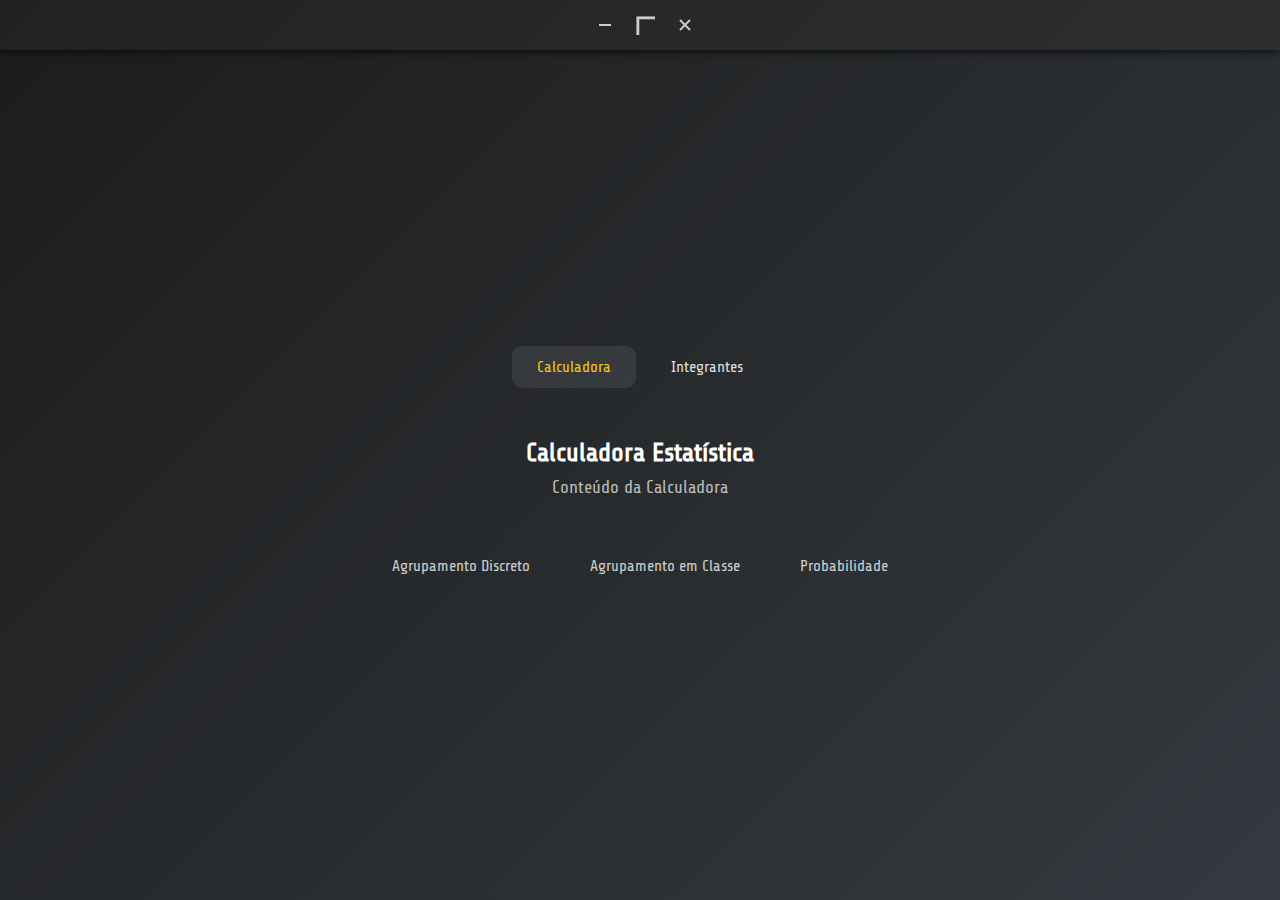
<file: index.html>
<!DOCTYPE html>
<html lang="pt-BR">

<head>
  <meta charset="UTF-8" />
  <meta name="viewport" content="width=device-width, initial-scale=1" />
  <title>Calcestic</title>
  <link href="https://fonts.googleapis.com/css2?family=Share+Tech&display=swap" rel="stylesheet" />
  <link rel="stylesheet" href="prog.css" />
</head>
<script src="titlebar.js"></script>
<style>
  #custom-titlebar {
    position: fixed;
    top: 0;
    left: 0;
    width: 100%;
    height: 50px;
    background: linear-gradient(135deg, #222222, #2e2e2e);
    display: flex;
    align-items: center;
    justify-content: center;
    padding: 0 15px;
    -webkit-app-region: drag;
    /* permite arrastar a janela */
    z-index: 9999;
    box-shadow: 0 2px 8px rgba(0, 0, 0, 0.7);
    user-select: none;
    font-family: 'Share Tech', monospace;
  }

  /* Botões da titlebar */
  #custom-titlebar .titlebar-btn {
    -webkit-app-region: no-drag;
    background: transparent;
    border: none;
    color: #ccc;
    cursor: pointer;
    border-radius: 6px;
    transition: background-color 0.3s ease, color 0.3s ease;
    margin-left: 10px;
    height: 30px;
    width: 30px;
    padding: 0;
    display: flex;
    align-items: center;
    justify-content: center;
  }

  #custom-titlebar .titlebar-btn:hover {
    background-color: #f1c40f;
    color: #222;
  }

  #custom-titlebar .close-btn:hover {
    background-color: #333;
    color: #f1c40f;
  }

  #custom-titlebar .titlebar-btn:hover {
    background-color: #f1c40f;
    color: #222;
  }

  #custom-titlebar .close-btn:hover {
    background-color: #f1c40f;
    color: #222;
  }
</style>

<body>
  <!-- Barra de título customizada -->
  <div id="custom-titlebar">
    <button id="minimize" class="titlebar-btn" title="Minimizar">
      <svg width="12" height="2" viewBox="0 0 12 2" xmlns="http://www.w3.org/2000/svg">
        <rect width="12" height="2" fill="currentColor" />
      </svg>
    </button>
    <button id="maximize" class="titlebar-btn" title="Maximizar">
      <svg width="20" height="20" viewBox="0 0 14 14" xmlns="http://www.w3.org/2000/svg">
        <rect x="2" y="2" width="30" height="30" fill="none" stroke="currentColor" stroke-width="2" />
      </svg>
    </button>
    <button id="close" class="titlebar-btn close-btn" title="Fechar">
      <svg width="12" height="12" viewBox="0 0 12 12" xmlns="http://www.w3.org/2000/svg">
        <line x1="1" y1="1" x2="11" y2="11" stroke="currentColor" stroke-width="2" />
        <line x1="11" y1="1" x2="1" y2="11" stroke="currentColor" stroke-width="2" />
      </svg>
    </button>
  </div>

  <div class="main-content" style="padding-top: 60px;">
    <div class="tab-buttons">
      <button class="tab-button active" onclick="openTab('tab1', this)">Calculadora</button>
      <button class="tab-button" onclick="openTab('tab2', this)">Integrantes</button>
    </div>

    <div id="tab1" class="tab tab-content active" style="display: block;">
      <h2>Calculadora Estatística</h2>
      <p>Conteúdo da Calculadora</p>
    </div>

    <div id="tab2" class="tab tab-content">
      <h2>Integrantes</h2>
      <p>
        Vitor Augusto Belarmino Tarosso<br />
        João Guilherme Vilella<br />
        Luiz Henrique Cagliari<br />
        Gabriel Almeida<br />
        Matheus Frizzi
      </p>
    </div>

    <nav class="nav1">
      <a href="discreto.html">Agrupamento Discreto</a>
      <a href="classe.html">Agrupamento em Classe</a>
      <a href="probabilidade.html">Probabilidade</a>
    </nav>
  </div>

  <script>
    function openTab(tabName, element) {
      const tabs = document.getElementsByClassName("tab");
      const buttons = document.getElementsByClassName("tab-button");

      for (let i = 0; i < tabs.length; i++) {
        tabs[i].style.display = "none";
        tabs[i].classList.remove("active");
      }

      for (let i = 0; i < buttons.length; i++) {
        buttons[i].classList.remove("active");
      }

      const selectedTab = document.getElementById(tabName);
      selectedTab.style.display = "block";
      setTimeout(() => selectedTab.classList.add("active"), 10);

      element.classList.add("active");
    }
  </script>

  <script src="renderer.js"></script>
</body>

</html>
</file>
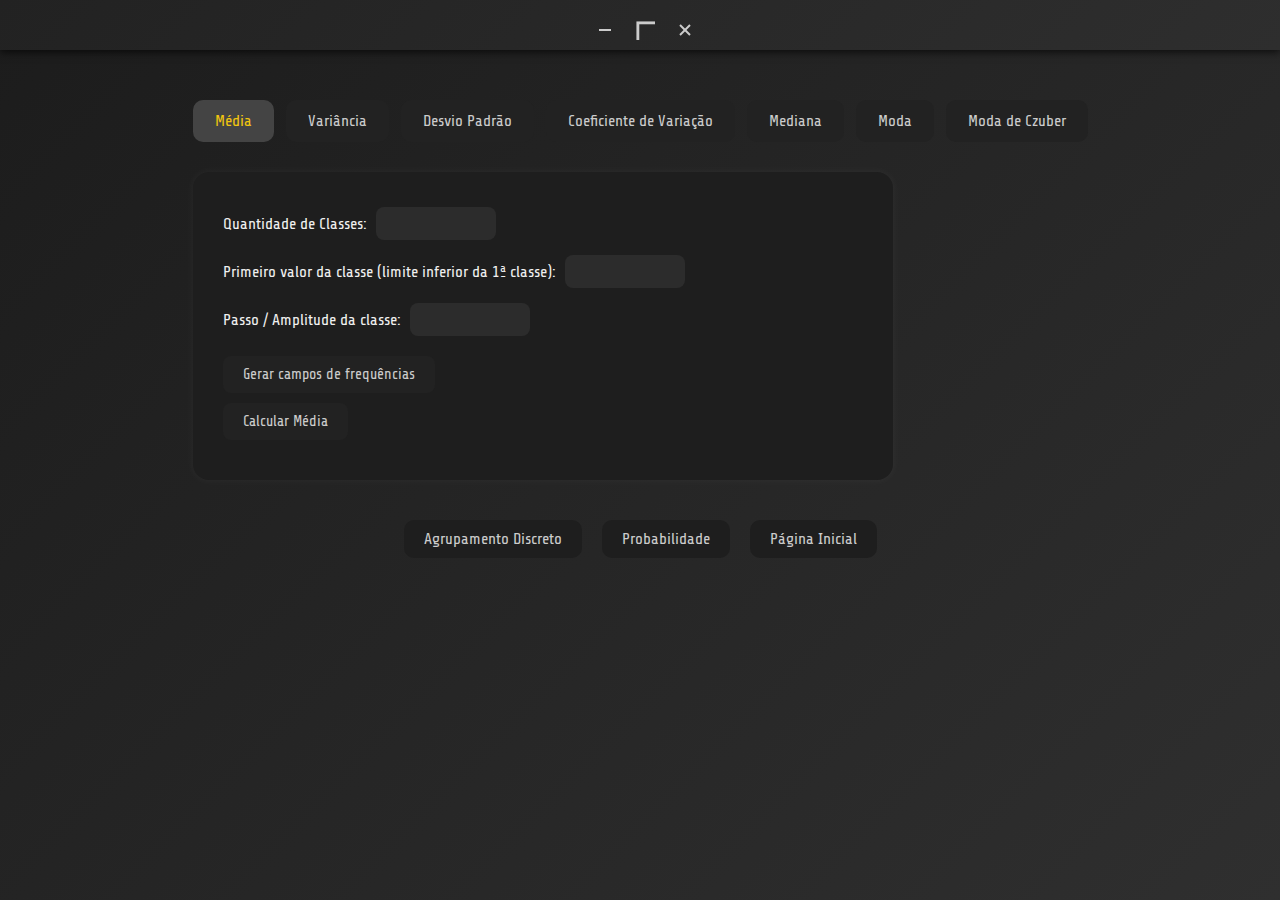
<file: classe.html>
<!DOCTYPE html>
<html lang="en">

<head>
  <meta charset="UTF-8" />
  <meta name="viewport" content="width=device-width, initial-scale=1" />
  <title>Probabilidade - Agrupamento em Classes</title>
  <link rel="stylesheet" href="disc.css" />
</head>
<script src="titlebar.js"></script>

<style>
  #custom-titlebar {
    position: fixed;
    top: 0;
    left: 0;
    width: 100%;
    height: 50px;
    background: linear-gradient(135deg, #222222, #2e2e2e);
    display: flex;
    align-items: center;
    justify-content: center;
    padding: 0 15px;
    -webkit-app-region: drag;
    /* permite arrastar a janela */
    z-index: 9999;
    box-shadow: 0 2px 8px rgba(0, 0, 0, 0.7);
    user-select: none;
    font-family: 'Share Tech', monospace;
  }

  /* Botões da titlebar */
  #custom-titlebar .titlebar-btn {
    -webkit-app-region: no-drag;
    background: transparent;
    border: none;
    color: #ccc;
    cursor: pointer;
    border-radius: 6px;
    transition: background-color 0.3s ease, color 0.3s ease;
    margin-left: 10px;
    height: 30px;
    width: 30px;
    padding: 0;
    display: flex;
    align-items: center;
    justify-content: center;
  }

  #custom-titlebar .titlebar-btn:hover {
    background-color: #f1c40f;
    color: #222;
  }

  #custom-titlebar .close-btn:hover {
    background-color: #333;
    color: #f1c40f;
  }

  #custom-titlebar .titlebar-btn:hover {
    background-color: #f1c40f;
    color: #222;
  }

  #custom-titlebar .close-btn:hover {
    background-color: #f1c40f;
    color: #222;
  }
</style>

<body>
  <!-- Barra de título customizada -->
  <div id="custom-titlebar">
    <button id="minimize" class="titlebar-btn" title="Minimizar">
      <svg width="12" height="2" viewBox="0 0 12 2" xmlns="http://www.w3.org/2000/svg">
        <rect width="12" height="2" fill="currentColor" />
      </svg>
    </button>
    <button id="maximize" class="titlebar-btn" title="Maximizar">
      <svg width="20" height="20" viewBox="0 0 14 14" xmlns="http://www.w3.org/2000/svg">
        <rect x="2" y="2" width="30" height="30" fill="none" stroke="currentColor" stroke-width="2" />
      </svg>
    </button>
    <button id="close" class="titlebar-btn close-btn" title="Fechar">
      <svg width="12" height="12" viewBox="0 0 12 12" xmlns="http://www.w3.org/2000/svg">
        <line x1="1" y1="1" x2="11" y2="11" stroke="currentColor" stroke-width="2" />
        <line x1="11" y1="1" x2="1" y2="11" stroke="currentColor" stroke-width="2" />
      </svg>
    </button>
  </div>

  <div class="main-content scroll-area" style="padding-top: 60px;">
    <div class="tab-buttons">
      <button class="tab-button active" onclick="openTab('tab1', this)">Média</button>
      <button class="tab-button" onclick="openTab('tab2', this)">Variância</button>
      <button class="tab-button" onclick="openTab('tab3', this)">Desvio Padrão</button>
      <button class="tab-button" onclick="openTab('tab4', this)">Coeficiente de Variação</button>
      <button class="tab-button" onclick="openTab('tab5', this)">Mediana</button>
      <button class="tab-button" onclick="openTab('tab6', this)">Moda</button>
      <button class="tab-button" onclick="openTab('tab7', this)">Moda de Czuber</button>
    </div>

    <div id="tab1" class="tab tab-content active" style="display: block;">
      <label for="tab1-qtd">Quantidade de Classes:</label>
      <input type="number" id="tab1-qtd" min="1" />
      <br />

      <label for="tab1-primeiro">Primeiro valor da classe (limite inferior da 1ª classe):</label>
      <input type="number" id="tab1-primeiro" />
      <br />

      <label for="tab1-passo">Passo / Amplitude da classe:</label>
      <input type="number" id="tab1-passo" />
      <br />

      <button onclick="gerarCampos('tab1')">Gerar campos de frequências</button>
      <div id="tab1-campos"></div>

      <button onclick="calcularMedia()">Calcular Média</button>
      <p id="tab1-resultado"></p>
    </div>

    <div id="tab2" class="tab tab-content" style="display: none;">
      <label for="tab2-qtd">Quantidade de Classes:</label>
      <input type="number" id="tab2-qtd" min="1" />
      <br />

      <label for="tab2-primeiro">Primeiro valor da classe (limite inferior da 1ª classe):</label>
      <input type="number" id="tab2-primeiro" />
      <br />

      <label for="tab2-passo">Passo / Amplitude da classe:</label>
      <input type="number" id="tab2-passo" />
      <br />

      <button onclick="gerarCampos('tab2')">Gerar campos de frequências</button>
      <div id="tab2-campos"></div>

      <button onclick="calcularVariancia()">Calcular Variância</button>
      <p id="tab2-resultado"></p>
    </div>

    <div id="tab3" class="tab tab-content" style="display: none;">
      <label for="tab3-qtd">Quantidade de Classes:</label>
      <input type="number" id="tab3-qtd" min="1" />
      <br />

      <label for="tab3-primeiro">Primeiro valor da classe (limite inferior da 1ª classe):</label>
      <input type="number" id="tab3-primeiro" />
      <br />

      <label for="tab3-passo">Passo / Amplitude da classe:</label>
      <input type="number" id="tab3-passo" />
      <br />

      <button onclick="gerarCampos('tab3')">Gerar campos de frequências</button>
      <div id="tab3-campos"></div>

      <button onclick="calcularDesvio()">Calcular Desvio</button>
      <p id="tab3-resultado"></p>
    </div>

    <div id="tab4" class="tab tab-content" style="display: none;">
      <label for="tab4-qtd">Quantidade de Classes:</label>
      <input type="number" id="tab4-qtd" min="1" />
      <br />

      <label for="tab4-primeiro">Primeiro valor da classe (limite inferior da 1ª classe):</label>
      <input type="number" id="tab4-primeiro" />
      <br />

      <label for="tab4-passo">Passo / Amplitude da classe:</label>
      <input type="number" id="tab4-passo" />
      <br />

      <button onclick="gerarCampos('tab4')">Gerar campos de frequências</button>
      <div id="tab4-campos"></div>

      <button onclick="calcularCV()">Calcular Coeficiente</button>
      <p id="tab4-resultado"></p>
    </div>

    <div id="tab5" class="tab tab-content" style="display: none;">
      <label for="tab5-qtd">Quantidade de Classes:</label>
      <input type="number" id="tab5-qtd" min="1" />
      <br />

      <label for="tab5-primeiro">Primeiro valor da classe (limite inferior da 1ª classe):</label>
      <input type="number" id="tab5-primeiro" />
      <br />

      <label for="tab5-passo">Passo / Amplitude da classe:</label>
      <input type="number" id="tab5-passo" />
      <br />

      <button onclick="gerarCampos('tab5')">Gerar campos de frequências</button>
      <div id="tab5-campos"></div>

      <button onclick="calcularMediana()">Calcular Mediana</button>
      <p id="tab5-resultado"></p>
    </div>

    <div id="tab6" class="tab tab-content" style="display: none;">
      <label for="tab6-qtd">Quantidade de Classes:</label>
      <input type="number" id="tab6-qtd" min="1" />
      <br />

      <label for="tab6-primeiro">Primeiro valor da classe (limite inferior da 1ª classe):</label>
      <input type="number" id="tab6-primeiro" />
      <br />

      <label for="tab6-passo">Passo / Amplitude da classe:</label>
      <input type="number" id="tab6-passo" />
      <br />

      <button onclick="gerarCampos('tab6')">Gerar campos de frequências</button>
      <div id="tab6-campos"></div>

      <button onclick="calcularModa()">Calcular Moda</button>
      <p id="tab6-resultado"></p>
    </div>

    <div id="tab7" class="tab tab-content" style="display:none;">
      <label for="tab7-qtd">Quantidade de Classes:</label>
      <input type="number" id="tab7-qtd" min="1" />
      <br />
      <label for="tab7-primeiro">Primeiro valor da classe (limite inferior):</label>
      <input type="number" id="tab7-primeiro" />
      <br />
      <label for="tab7-passo">Passo / Amplitude da classe:</label>
      <input type="number" id="tab7-passo" />
      <br />
      <button onclick="gerarCampos('tab7')">Gerar campos de frequências</button>
      <div id="tab7-campos"></div>
      <button onclick="calcularModaCzuber()">Calcular Moda de Czuber</button>
      <p id="tab7-resultado"></p>
    </div>
  </div>

  <nav id="nave">
    <a href="discreto.html">Agrupamento Discreto</a>
    <a href="probabilidade.html">Probabilidade</a>
    <a href="index.html">Página Inicial</a>
  </nav>

  <script>
    function openTab(tabName, element) {
      var i, tabcontent, tabbuttons;
      tabcontent = document.getElementsByClassName("tab");
      for (i = 0; i < tabcontent.length; i++) {
        tabcontent[i].style.display = "none";
        tabcontent[i].classList.remove("active");
      }
      tabbuttons = document.getElementsByClassName("tab-button");
      for (i = 0; i < tabbuttons.length; i++) {
        tabbuttons[i].className = tabbuttons[i].className.replace(" active", "");
      }
      var currentTab = document.getElementById(tabName);
      currentTab.style.display = "block";
      setTimeout(() => {
        currentTab.classList.add("active");
      }, 10);

      for (let n = 1; n <= 7; n++) {
        document.getElementById("tab" + n + "-campos").innerHTML = '';
        document.getElementById("tab" + n + "-resultado").innerText = '';
      }

      element.className += " active";
    }

    function gerarCampos(tabId) {
      const qtd = Number(document.getElementById(tabId + "-qtd").value);
      const primeiro = Number(document.getElementById(tabId + "-primeiro").value);
      const passo = Number(document.getElementById(tabId + "-passo").value);

      if (isNaN(qtd) || isNaN(primeiro) || isNaN(passo) || qtd <= 0 || passo <= 0) {
        alert("Por favor, insira valores válidos para quantidade, primeiro valor e passo.");
        return;
      }

      const container = document.getElementById(tabId + "-campos");
      container.innerHTML = '';

      for (let i = 0; i < qtd; i++) {
        const li = primeiro + i * passo;
        const ls = li + passo;
        const marca = li + passo / 2;

        const label = document.createElement("label");
        label.textContent = `Frequência da classe [${li} - ${ls}): (PMI = ${marca.toFixed(2)})`;

        const input = document.createElement("input");
        input.type = "number";
        input.min = 0;
        input.className = "frequenciaabs";
        input.placeholder = `fi da classe ${i + 1}`;
        input.style.marginLeft = "10px";
        input.setAttribute("data-pmi", marca);

        container.appendChild(label);
        container.appendChild(input);
        container.appendChild(document.createElement("br"));
        container.appendChild(document.createElement("br"));
      }

      document.getElementById(tabId + "-resultado").innerText = '';
    }

    function pegarDados(tabId) {
      const container = document.getElementById(tabId + "-campos");
      const inputs = container.querySelectorAll("input.frequenciaabs");
      const frequencias = [];
      const pmi = [];

      for (const input of inputs) {
        const fi = Number(input.value);
        const marca = Number(input.getAttribute("data-pmi"));
        if (isNaN(fi) || fi < 0) {
          alert("Por favor, preencha todas as frequências com valores válidos (>=0).");
          return null;
        }
        frequencias.push(fi);
        pmi.push(marca);
      }

      return { frequencias, pmi };
    }

    function calcularMedia() {
      const tab = "tab1";
      const dados = pegarDados(tab);
      if (!dados) return;
      const { frequencias, pmi } = dados;

      const somaF = frequencias.reduce((a, b) => a + b, 0);
      if (somaF === 0) {
        alert("A soma das frequências não pode ser zero.");
        return;
      }
      const somaPond = frequencias.reduce((a, b, i) => a + b * pmi[i], 0);
      const media = somaPond / somaF;

      document.getElementById(tab + "-resultado").innerText = `Média: ${media.toFixed(2)}`;
    }

    function calcularVariancia() {
      const tab = "tab2";
      const dados = pegarDados(tab);
      if (!dados) return;
      const { frequencias, pmi } = dados;

      const somaF = frequencias.reduce((a, b) => a + b, 0);
      if (somaF === 0) {
        alert("A soma das frequências não pode ser zero.");
        return;
      }

      const media = frequencias.reduce((a, b, i) => a + b * pmi[i], 0) / somaF;
      const variancia =
        frequencias.reduce((a, b, i) => a + b * (pmi[i] - media) ** 2, 0) / somaF;

      document.getElementById(tab + "-resultado").innerText = `Variância: ${variancia.toFixed(2)}`;
    }

    function calcularDesvio() {
      const tab = "tab3";
      const dados = pegarDados(tab);
      if (!dados) return;
      const { frequencias, pmi } = dados;

      const somaF = frequencias.reduce((a, b) => a + b, 0);
      if (somaF === 0) {
        alert("A soma das frequências não pode ser zero.");
        return;
      }

      const media = frequencias.reduce((a, b, i) => a + b * pmi[i], 0) / somaF;
      const variancia =
        frequencias.reduce((a, b, i) => a + b * (pmi[i] - media) ** 2, 0) / somaF;
      const desvio = Math.sqrt(variancia);

      document.getElementById(tab + "-resultado").innerText = `Desvio Padrão: ${desvio.toFixed(2)}`;
    }

    function calcularCV() {
      const tab = "tab4";
      const dados = pegarDados(tab);
      if (!dados) return;
      const { frequencias, pmi } = dados;

      const somaF = frequencias.reduce((a, b) => a + b, 0);
      if (somaF === 0) {
        alert("A soma das frequências não pode ser zero.");
        return;
      }

      const media = frequencias.reduce((a, b, i) => a + b * pmi[i], 0) / somaF;
      const variancia =
        frequencias.reduce((a, b, i) => a + b * (pmi[i] - media) ** 2, 0) / somaF;
      const desvio = Math.sqrt(variancia);
      const cv = (desvio / media) * 100;

      document.getElementById(tab + "-resultado").innerText = `Coeficiente de Variação: ${cv.toFixed(2)}%`;
    }

    function calcularMediana() {
      const tab = "tab5";
      const dados = pegarDados(tab);
      if (!dados) return;
      const { frequencias, pmi } = dados;

      const somaF = frequencias.reduce((a, b) => a + b, 0);
      if (somaF === 0) {
        alert("A soma das frequências não pode ser zero.");
        return;
      }

      const acumuladas = [];
      frequencias.reduce((a, b, i) => (acumuladas[i] = a + b), 0);

      const metade = somaF / 2;
      let indiceMediana = acumuladas.findIndex((v) => v >= metade);

      const fm = frequencias[indiceMediana];
      const passo = pmi[1] - pmi[0] || 1;
      const L = pmi[indiceMediana] - passo / 2;
      const F = indiceMediana === 0 ? 0 : acumuladas[indiceMediana - 1];
      const h = passo;

      const mediana = L + ((metade - F) / fm) * h;

      document.getElementById(tab + "-resultado").innerText = `Mediana: ${mediana.toFixed(2)}`;
    }
    function calcularModa() {
      const tab = "tab6"; 
      const dados = pegarDados(tab);
      if (!dados) return;

      const { frequencias, pmi } = dados;

      const fm = Math.max(...frequencias);
      const indicesModais = frequencias.reduce((acc, f, i) => {
        if (f === fm) acc.push(i);
        return acc;
      }, []);

      let modas = [];

      indicesModais.forEach(indiceModal => {
        const moda = pmi[indiceModal]; 
        modas.push(moda.toFixed(2));
      });

      let texto = "";
      const todasIguais = frequencias.every(f => f === frequencias[0]);

      if (todasIguais) {
        texto = "Conjunto amodal";
      } else if (modas.length > 1) {
        texto = "Modas (multimodal): " + modas.join(", ");
      } else if (modas.length === 1) {
        texto = "Moda: " + modas[0];
      } else {
        texto = "Não foi possível determinar a moda.";
      }

      document.getElementById(tab + "-resultado").innerText = texto;
    }


    function calcularModaCzuber() {
      const tab = "tab7";
      const dados = pegarDados(tab);
      if (!dados) return;
      const { frequencias, pmi } = dados;

      const fm = Math.max(...frequencias);
      const indicesModais = frequencias.reduce((acc, f, i) => {
        if (f === fm) acc.push(i);
        return acc;
      }, []);

      let modasCzuber = [];

      let h = 0;
      if (pmi.length > 1) {
        h = pmi[1] - pmi[0];
      }
      if (h === 0) h = 1;

      indicesModais.forEach(indiceModal => {
        const fAntes = frequencias[indiceModal - 1] ?? 0;
        const fDepois = frequencias[indiceModal + 1] ?? 0;
        const L = pmi[indiceModal] - h / 2;

        const d1 = fm - fAntes;
        const d2 = fm - fDepois;
        const soma = d1 + d2;

        if (soma > 0) {
          const moda = L + (d1 / soma) * h;
          modasCzuber.push(moda.toFixed(2));
        }
      });

      let texto = "";
      const todasIguais = frequencias.every(f => f === frequencias[0]);

      if (todasIguais) {
        texto = "Conjunto amodal";
      } else if (modasCzuber.length > 1) {
        texto = "Modas de Czuber (multimodal): " + modasCzuber.join(", ");
      } else if (modasCzuber.length === 1) {
        texto = "Moda de Czuber: " + modasCzuber[0];
      } else {
        texto = "Não foi possível determinar a moda.";
      }


      document.getElementById(tab + "-resultado").innerText = texto;
    }

  </script>
</body>

</html>
</file>
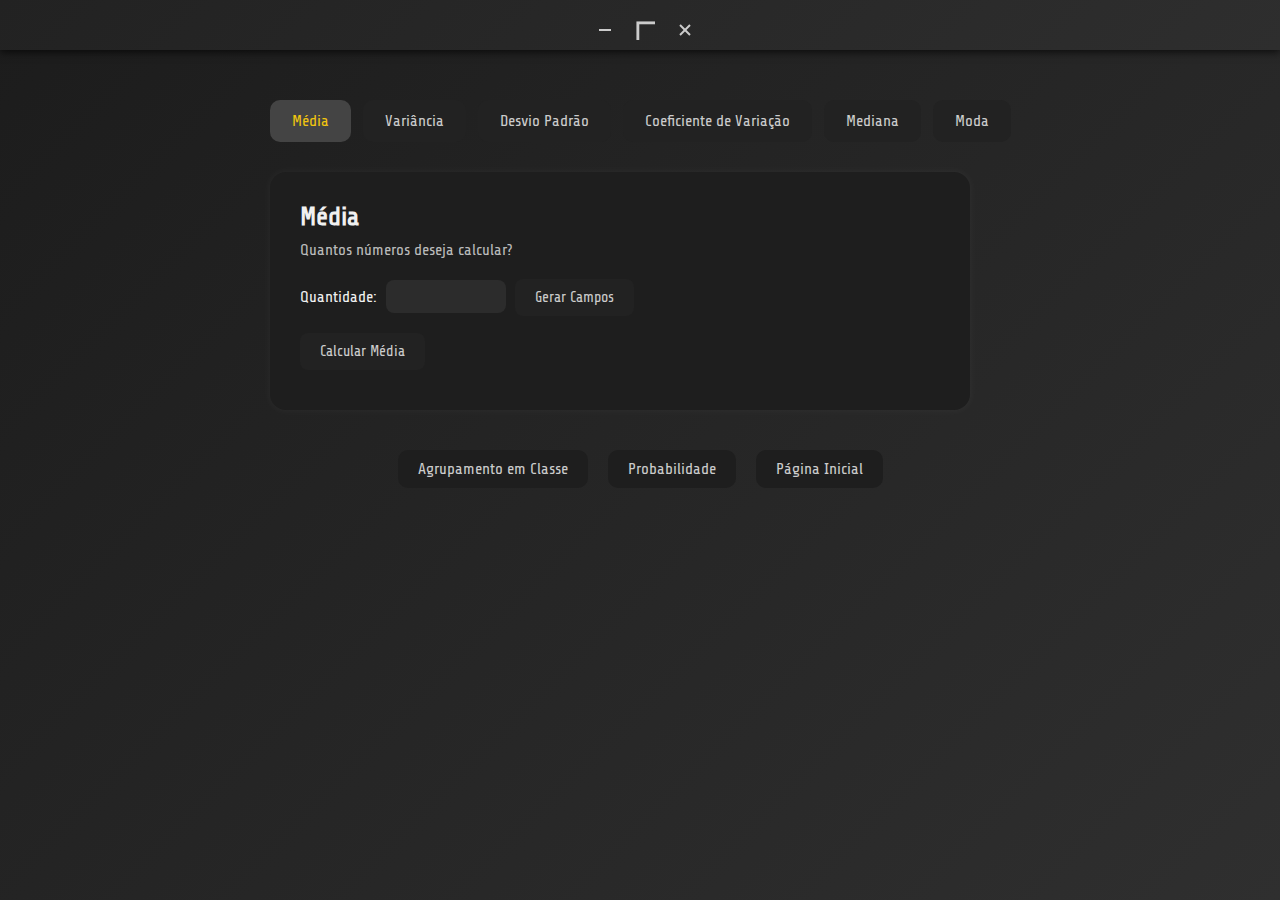
<file: discreto.html>
<!DOCTYPE html>
<html lang="en">

<head>
    <meta charset="UTF-8" />
    <meta name="viewport" content="width=device-width, initial-scale=1" />
    <title>Probabilidade</title>
    <link rel="stylesheet" href="disc.css" />
</head>
<script src="titlebar.js"></script>

<style>
  #custom-titlebar {
    position: fixed;
    top: 0;
    left: 0;
    width: 100%;
    height: 50px;
    background: linear-gradient(135deg, #222222, #2e2e2e);
    display: flex;
    align-items: center;
    justify-content: center;
    padding: 0 15px;
    -webkit-app-region: drag;
    /* permite arrastar a janela */
    z-index: 9999;
    box-shadow: 0 2px 8px rgba(0, 0, 0, 0.7);
    user-select: none;
    font-family: 'Share Tech', monospace;
  }

  /* Botões da titlebar */
  #custom-titlebar .titlebar-btn {
    -webkit-app-region: no-drag;
    background: transparent;
    border: none;
    color: #ccc;
    cursor: pointer;
    border-radius: 6px;
    transition: background-color 0.3s ease, color 0.3s ease;
    margin-left: 10px;
    height: 30px;
    width: 30px;
    padding: 0;
    display: flex;
    align-items: center;
    justify-content: center;
  }

  #custom-titlebar .titlebar-btn:hover {
    background-color: #f1c40f;
    color: #222;
  }

  #custom-titlebar .close-btn:hover {
    background-color: #333;
    color: #f1c40f;
  }

  #custom-titlebar .titlebar-btn:hover {
    background-color: #f1c40f;
    color: #222;
  }

  #custom-titlebar .close-btn:hover {
    background-color: #f1c40f;
    color: #222;
  }
</style>

<body>
  <!-- Barra de título customizada -->
  <div id="custom-titlebar">
    <button id="minimize" class="titlebar-btn" title="Minimizar">
      <svg width="12" height="2" viewBox="0 0 12 2" xmlns="http://www.w3.org/2000/svg">
        <rect width="12" height="2" fill="currentColor" />
      </svg>
    </button>
    <button id="maximize" class="titlebar-btn" title="Maximizar">
      <svg width="20" height="20" viewBox="0 0 14 14" xmlns="http://www.w3.org/2000/svg">
        <rect x="2" y="2" width="30" height="30" fill="none" stroke="currentColor" stroke-width="2" />
      </svg>
    </button>
    <button id="close" class="titlebar-btn close-btn" title="Fechar">
      <svg width="12" height="12" viewBox="0 0 12 12" xmlns="http://www.w3.org/2000/svg">
        <line x1="1" y1="1" x2="11" y2="11" stroke="currentColor" stroke-width="2" />
        <line x1="11" y1="1" x2="1" y2="11" stroke="currentColor" stroke-width="2" />
      </svg>
    </button>
  </div>

    <div class="main-content" style="padding-top: 60px;">
        
        <div class="tab-buttons">
            <button class="tab-button active" onclick="openTab('tab1', this)">Média</button>
            <button class="tab-button" onclick="openTab('tab2', this)">Variância</button>
            <button class="tab-button" onclick="openTab('tab3', this)">Desvio Padrão</button>
            <button class="tab-button" onclick="openTab('tab4', this)">Coeficiente de Variação</button>
            <button class="tab-button" onclick="openTab('tab5', this)">Mediana</button>
            <button class="tab-button" onclick="openTab('tab6', this)">Moda</button>
        </div>

        
        <div id="tab1" class="tab tab-content active" style="display: block;">
            <h2>Média</h2>
            <p>Quantos números deseja calcular?</p>
            <label for="quantidadeTab1">Quantidade:</label>
            <input type="number" id="quantidadeTab1" name="quantidadeTab1" min="1" />
            <button onclick="gerarCampos('tab1')">Gerar Campos</button>
            <div id="camposNumerosTab1"></div>
            <button onclick="calcularMedia()">Calcular Média</button>
            <p id="resultadoTab1"></p>
        </div>

        <div id="tab2" class="tab tab-content" style="display: none;">
            <h2>Variância</h2>
            <p>Quantos números deseja calcular?</p>
            <label for="quantidadeTab2">Quantidade:</label>
            <input type="number" id="quantidadeTab2" name="quantidadeTab2" min="1" />
            <button onclick="gerarCampos('tab2')">Gerar Campos</button>
            <div id="camposNumerosTab2"></div>
            <button onclick="calcularVariancia()">Calcular Variância</button>
            <p id="resultadoTab2"></p>
        </div>

        <div id="tab3" class="tab tab-content" style="display: none;">
            <h2>Desvio Padrão</h2>
            <p>Quantos números deseja calcular?</p>
            <label for="quantidadeTab3">Quantidade:</label>
            <input type="number" id="quantidadeTab3" name="quantidadeTab3" min="1" />
            <button onclick="gerarCampos('tab3')">Gerar Campos</button>
            <div id="camposNumerosTab3"></div>
            <button onclick="calcularDesvio()">Calcular Desvio</button>
            <p id="resultadoTab3"></p>
        </div>

        <div id="tab4" class="tab tab-content" style="display: none;">
            <h2>Coeficiente de Variação</h2>
            <p>Quantos números deseja calcular?</p>
            <label for="quantidadeTab4">Quantidade:</label>
            <input type="number" id="quantidadeTab4" name="quantidadeTab4" min="1" />
            <button onclick="gerarCampos('tab4')">Gerar Campos</button>
            <div id="camposNumerosTab4"></div>
            <button onclick="calcularCV()">Calcular Coeficiente</button>
            <p id="resultadoTab4"></p>
        </div>

        <div id="tab5" class="tab tab-content" style="display: none;">
            <h2>Mediana</h2>
            <p>Quantos números deseja calcular?</p>
            <label for="quantidadeTab5">Quantidade:</label>
            <input type="number" id="quantidadeTab5" name="quantidadeTab5" min="1" />
            <button onclick="gerarCampos('tab5')">Gerar Campos</button>
            <div id="camposNumerosTab5"></div>
            <button onclick="calcularMediana()">Calcular Mediana</button>
            <p id="resultadoTab5"></p>
        </div>

        <div id="tab6" class="tab tab-content" style="display: none;">
            <h2>Moda</h2>
            <p>Quantos números deseja calcular?</p>
            <label for="quantidadeTab6">Quantidade:</label>
            <input type="number" id="quantidadeTab6" name="quantidadeTab6" min="1" />
            <button onclick="gerarCampos('tab6')">Gerar Campos</button>
            <div id="camposNumerosTab6"></div>
            <button onclick="calcularModa()">Calcular Moda</button>
            <p id="resultadoTab6"></p>
        </div>
    </div>

    <nav id="nave">
        <a href="classe.html">Agrupamento em Classe</a>
        <a href="probabilidade.html">Probabilidade</a>
        <a href="index.html">Página Inicial</a>
    </nav>

    <script>
        

        function openTab(tabName, element) {
            var i, tabcontent, tabbuttons;
            tabcontent = document.getElementsByClassName("tab");
            for (i = 0; i < tabcontent.length; i++) {
                tabcontent[i].style.display = "none";
                tabcontent[i].classList.remove("active");
            }
            tabbuttons = document.getElementsByClassName("tab-button");
            for (i = 0; i < tabbuttons.length; i++) {
                tabbuttons[i].className = tabbuttons[i].className.replace(" active", "");
            }
            var currentTab = document.getElementById(tabName);
            currentTab.style.display = "block";
            setTimeout(() => {
                currentTab.classList.add("active");
            }, 10);

            
            for (let n = 1; n <= 6; n++) {
                document.getElementById("tab" + n + "-campos").innerHTML = '';
                document.getElementById("tab" + n + "-resultado").innerText = '';
            }

            element.className += " active";
        }

        function gerarCampos(tabId) {
            var quantidade;
            var camposNumeros;

            if (tabId === 'tab1') {
                quantidade = document.getElementById("quantidadeTab1").value;
                camposNumeros = document.getElementById("camposNumerosTab1");
            } else if (tabId === 'tab2') {
                quantidade = document.getElementById("quantidadeTab2").value;
                camposNumeros = document.getElementById("camposNumerosTab2");
            } else if (tabId === 'tab3') {
                quantidade = document.getElementById("quantidadeTab3").value;
                camposNumeros = document.getElementById("camposNumerosTab3");
            } else if (tabId === 'tab4') {
                quantidade = document.getElementById("quantidadeTab4").value;
                camposNumeros = document.getElementById("camposNumerosTab4");
            } else if (tabId === 'tab5') {
                quantidade = document.getElementById("quantidadeTab5").value;
                camposNumeros = document.getElementById("camposNumerosTab5");
            } else if (tabId === 'tab6') {
                quantidade = document.getElementById("quantidadeTab6").value;
                camposNumeros = document.getElementById("camposNumerosTab6");
            }

            camposNumeros.innerHTML = '';

            const LIMITE_LABELS = 10;
            const camposVisiveis = Math.min(quantidade, LIMITE_LABELS);

            for (let i = 0; i < camposVisiveis; i++) {
                const input = document.createElement("input");
                input.type = "number";
                input.className = "numero";
                input.placeholder = "Número " + (i + 1);

                const frequencia = document.createElement("input");
                frequencia.type = "number";
                frequencia.className = "frequenciaabs";
                frequencia.placeholder = "fi " + (i + 1);

                camposNumeros.appendChild(input);
                camposNumeros.appendChild(frequencia);
                camposNumeros.appendChild(document.createElement("br"));
            }

            if (quantidade > LIMITE_LABELS) {
                const aviso = document.createElement("p");
                aviso.style.color = "#f1c40f";
                aviso.textContent = `Limite de ${LIMITE_LABELS} dados atingido.`;
                camposNumeros.appendChild(aviso);
            }
        }

        function calcularMedia() {
            var inputsNumeros = document.getElementsByClassName("numero");
            var numeros = Array.from(inputsNumeros).map(input => Number(input.value));

            if (numeros.every(num => !isNaN(num))) {
                var soma = numeros.reduce((acc, num) => acc + num, 0);
                var media = soma / numeros.length;
                document.getElementById("resultadoTab1").innerText = "Média: " + media.toFixed(2);
            } else {
                document.getElementById("resultadoTab1").innerText = "Por favor, insira números válidos.";
            }
        }

        function calcularVariancia() {
            var inputsNumeros = document.getElementsByClassName("numero");
            var numeros = Array.from(inputsNumeros).map(input => Number(input.value));
            var inputsFrequencias = document.getElementsByClassName("frequenciaabs");
            var frequencias = Array.from(inputsFrequencias).map(input => Number(input.value));

            if (numeros.every(num => !isNaN(num)) && frequencias.every(freq => !isNaN(freq))) {
                var somaFrequencias = frequencias.reduce((acc, freq) => acc + freq, 0);
                var media = numeros.reduce((acc, num, index) => acc + num * frequencias[index], 0) / somaFrequencias;

                var variancia = numeros.reduce((acc, num, index) => acc + frequencias[index] * Math.pow(num - media, 2), 0) / somaFrequencias;

                document.getElementById("resultadoTab2").innerText = "Variância: " + variancia.toFixed(2);
            } else {
                document.getElementById("resultadoTab2").innerText = "Por favor, insira números e frequências válidos.";
            }
        }

        function calcularDesvio() {
            var inputsNumeros = document.getElementsByClassName("numero");
            var numeros = Array.from(inputsNumeros).map(input => Number(input.value));
            var inputsFrequencias = document.getElementsByClassName("frequenciaabs");
            var frequencias = Array.from(inputsFrequencias).map(input => Number(input.value));

            if (numeros.every(num => !isNaN(num)) && frequencias.every(freq => !isNaN(freq))) {
                var somaFrequencias = frequencias.reduce((acc, freq) => acc + freq, 0);
                var media = numeros.reduce((acc, num, index) => acc + num * frequencias[index], 0) / somaFrequencias;

                var variancia = numeros.reduce((acc, num, index) => acc + frequencias[index] * Math.pow(num - media, 2), 0) / somaFrequencias;

                var desvio = Math.sqrt(variancia);

                document.getElementById("resultadoTab3").innerText = "Desvio Padrão: " + desvio.toFixed(2);
            } else {
                document.getElementById("resultadoTab3").innerText = "Por favor, insira números e frequências válidos.";
            }
        }

        function calcularCV() {
            var inputsNumeros = document.getElementsByClassName("numero");
            var numeros = Array.from(inputsNumeros).map(input => Number(input.value));
            var inputsFrequencias = document.getElementsByClassName("frequenciaabs");
            var frequencias = Array.from(inputsFrequencias).map(input => Number(input.value));

            if (numeros.every(num => !isNaN(num)) && frequencias.every(freq => !isNaN(freq))) {
                var somaFrequencias = frequencias.reduce((acc, freq) => acc + freq, 0);
                var media = numeros.reduce((acc, num, index) => acc + num * frequencias[index], 0) / somaFrequencias;

                var variancia = numeros.reduce((acc, num, index) => acc + frequencias[index] * Math.pow(num - media, 2), 0) / somaFrequencias;

                var desvio = Math.sqrt(variancia);
                var cv = (desvio / media) * 100;

                document.getElementById("resultadoTab4").innerText = "Coeficiente de Variação: " + cv.toFixed(2) + "%";
            } else {
                document.getElementById("resultadoTab4").innerText = "Por favor, insira números e frequências válidos.";
            }
        }

        function calcularMediana() {
            var inputsNumeros = document.getElementsByClassName("numero");
            var inputsFrequencias = document.getElementsByClassName("frequenciaabs");

            var numeros = Array.from(inputsNumeros).map(input => Number(input.value));
            var frequencias = Array.from(inputsFrequencias).map(input => Number(input.value));

            if (
                numeros.length > 0 &&
                frequencias.length > 0 &&
                numeros.every(num => !isNaN(num)) &&
                frequencias.every(freq => !isNaN(freq))
            ) {
                var acumulada = [];
                var somaFrequencias = frequencias.reduce((sum, freq) => sum + freq, 0);
                acumulada.push(frequencias[0]);
                for (var i = 1; i < frequencias.length; i++) {
                    acumulada.push(acumulada[i - 1] + frequencias[i]);
                }

                var metade = somaFrequencias / 2;
                var mediana;
                for (var i = 0; i < acumulada.length; i++) {
                    if (acumulada[i] >= metade) {
                        if (i === 0) {
                            mediana = numeros[i];
                        } else {
                            mediana = (numeros[i - 1] + numeros[i]) / 2;
                        }
                        break;
                    }
                }

                document.getElementById("resultadoTab5").innerText = "Mediana: " + mediana.toFixed(2);
            } else {
                document.getElementById("resultadoTab5").innerText = "Por favor, insira números e frequências válidos.";
            }
        }

        function calcularModa() {
            var inputsNumeros = document.getElementsByClassName("numero");
            var inputsFrequencias = document.getElementsByClassName("frequenciaabs");

            var numeros = Array.from(inputsNumeros).map(input => Number(input.value));
            var frequencias = Array.from(inputsFrequencias).map(input => Number(input.value));

            if (
                numeros.length > 0 &&
                frequencias.length > 0 &&
                numeros.every(num => !isNaN(num)) &&
                frequencias.every(freq => !isNaN(freq))
            ) {
                var maiorFrequencia = Math.max(...frequencias);

                var modas = [];
                for (var i = 0; i < frequencias.length; i++) {
                    if (frequencias[i] === maiorFrequencia) {
                        modas.push(numeros[i]);
                    }
                }

                if (modas.length > 1) {
                    if (modas.length < frequencias.length) {
                        document.getElementById("resultadoTab6").innerText = "Moda(s) (multimodal): " + modas.join(", ");
                    } else if (modas.length === frequencias.length) {
                        document.getElementById("resultadoTab6").innerText = "O conjunto é amodal.";
                    }
                } else {
                    document.getElementById("resultadoTab6").innerText = "Moda: " + modas[0];
                }
            } else {
                document.getElementById("resultadoTab6").innerText = "Por favor, insira números e frequências válidos.";
            }
        }
    </script>
</body>

</html>
</file>
<file: prog.css>
* {
  margin: 0;
  padding: 0;
  box-sizing: border-box;
  user-select: none; 
}

body {
  font-family: 'Share Tech', sans-serif;
  background: linear-gradient(135deg, #1c1c1c, #343a40);
  color: white;
  min-height: 100vh;
  overflow: hidden;
  display: flex;
  flex-direction: column;
}

.div1 {
  position: fixed;
  top: 20px;
  left: 30px;
  font-size: 28px;
  font-weight: bold;
  color: white;
  z-index: 10;
}

.main-content {
  flex: 1;
  display: flex;
  flex-direction: column;
  justify-content: center;
  align-items: center;
  padding-top: 80px;
  gap: 20px;
}

.nav1 {
  margin-bottom: 30px;
  display: flex;
  gap: 20px;
  flex-wrap: wrap;
  justify-content: center;
}

.nav1 a {
  text-decoration: none;
  color: #ccc;
  padding: 10px 20px;
  transition: all 0.3s ease;
  border-radius: 8px;
}

.nav1 a:hover {
  background-color: #ffffff10;
  color: #f1c40f;
}

.tab-buttons {
  display: flex;
  gap: 10px;
  font-family: 'Share Tech', sans-serif;
}

.tab-button {
  background: none;
  border: none;
  color: #ddd;
  padding: 12px 25px;
  font-size: 16px;
  cursor: pointer;
  border-radius: 10px;
  transition: all 0.3s ease;
  font-family: 'Share Tech', sans-serif;
}

.tab-button:hover,
.tab-button.active {
  background-color: #ffffff15;
  color: #f1c40f;
}

.tab-content {
  text-align: center;
  max-width: 600px;
  padding: 30px;
  transition: opacity 0.5s ease-in-out;
  background-color: transparent;
}

.tab-content h2 {
  margin-bottom: 10px;
  font-size: 26px;
}

.tab-content p {
  font-size: 18px;
  color: #bbb;
}

.tab {
  display: none;
  opacity: 0;
}

.tab.active {
  display: block;
  opacity: 1;
}

#nave {
  margin-top: 40px;
  display: flex;
  gap: 15px;
  justify-content: center;
  flex-wrap: wrap;
}

#nave a {
  text-decoration: none;
  color: #999;
  padding: 8px 15px;
  border-radius: 6px;
  transition: all 0.3s ease;
}

#nave a:hover {
  background-color: #ffffff10;
  color: #f1c40f;
}
#custom-titlebar{
  align-items:"center";
}
</file>
<file: disc.css>
@import url('https://fonts.googleapis.com/css2?family=Share+Tech&display=swap');

* {
  margin: 0;
  padding: 0;
  box-sizing: border-box;
  user-select: none; 
}

body {
  font-family: 'Share Tech', sans-serif;
  background: linear-gradient(135deg, #1c1c1c, #2f2f2f);
  color: #f0f0f0;
  display: flex;
  flex-direction: column;
  align-items: center;
  min-height: 100vh;
  padding: 30px 20px;
}

/* Botões das abas */
.tab-buttons {
  display: flex;
  flex-wrap: wrap;
  gap: 12px;
  justify-content: center;
  margin-bottom: 30px;
}

.tab-button {
  padding: 12px 22px;
  border: none;
  background-color: #222;
  color: #ccc;
  border-radius: 10px;
  font-size: 16px;
  cursor: pointer;
  transition: all 0.3s ease;
  font-family: 'Share Tech', sans-serif;
}

.tab-button:hover {
  background-color: #333;
  color: #f1c40f;
}

.tab-button.active {
  background-color: #444;
  color: #f1c40f;
}

/* Conteúdo das abas */
.tab-content {
  display: none;
  flex-direction: column;
  gap: 12px;
  align-items: center;
  padding: 30px;
  border-radius: 16px;
  background-color: #1e1e1e;
  max-width: 700px;
  width: 100%;
  box-shadow: 0 0 10px rgba(255, 255, 255, 0.05);
  animation: fadeIn 0.3s ease-in-out;
  font-family: 'Share Tech', sans-serif;
}
.tab-content button {

    font-family: 'Share Tech', sans-serif;


}

.tab-content.active {
  display: flex;
}

.tab-content h2 {
  font-size: 26px;
  margin-bottom: 10px;
  color: #f0f0f0;
}

.tab-content p {
  color: #bbb;
  margin-bottom: 10px;
  font-family: 'Share Tech', sans-serif;
}



label {
  margin-top: 10px;
}

input[type="number"] {
  padding: 8px 12px;
  font-size: 15px;
  border: none;
  border-radius: 8px;
  margin: 5px 5px 10px 5px;
  background-color: #2c2c2c;
  color: #fff;
  width: 120px;
  transition: background 0.3s;
}

input[type="number"]:focus {
  outline: none;
  background-color: #3c3c3c;
}

button {
  padding: 10px 20px;
  margin-top: 10px;
  background-color: #222;
  color: #ccc;
  border: none;
  border-radius: 8px;
  cursor: pointer;
  font-size: 15px;
  transition: all 0.3s ease;
}

button:hover {
  background-color: #333;
  color: #f1c40f;
}

/* Resultado */
#resultadoTab1, #resultadoTab2, #resultadoTab3,
#resultadoTab4, #resultadoTab5, #resultadoTab6 {
  margin-top: 10px;
  font-size: 18px;
  color: #f1c40f;
}

/* Navegação inferior */
#nave {
  margin-top: 40px;
  display: flex;
  gap: 20px;
  flex-wrap: wrap;
  justify-content: center;
}

#nave a {
  text-decoration: none;
  color: #ccc;
  background-color: #1e1e1e;
  padding: 10px 20px;
  border-radius: 10px;
  transition: all 0.3s ease;
}

#nave a:hover {
  background-color: #2c2c2c;
  color: #f1c40f;
}

/* Animação */
@keyframes fadeIn {
  from {
    opacity: 0;
    transform: translateY(15px);
  }
  to {
    opacity: 1;
    transform: translateY(0);
  }
}
</file>
